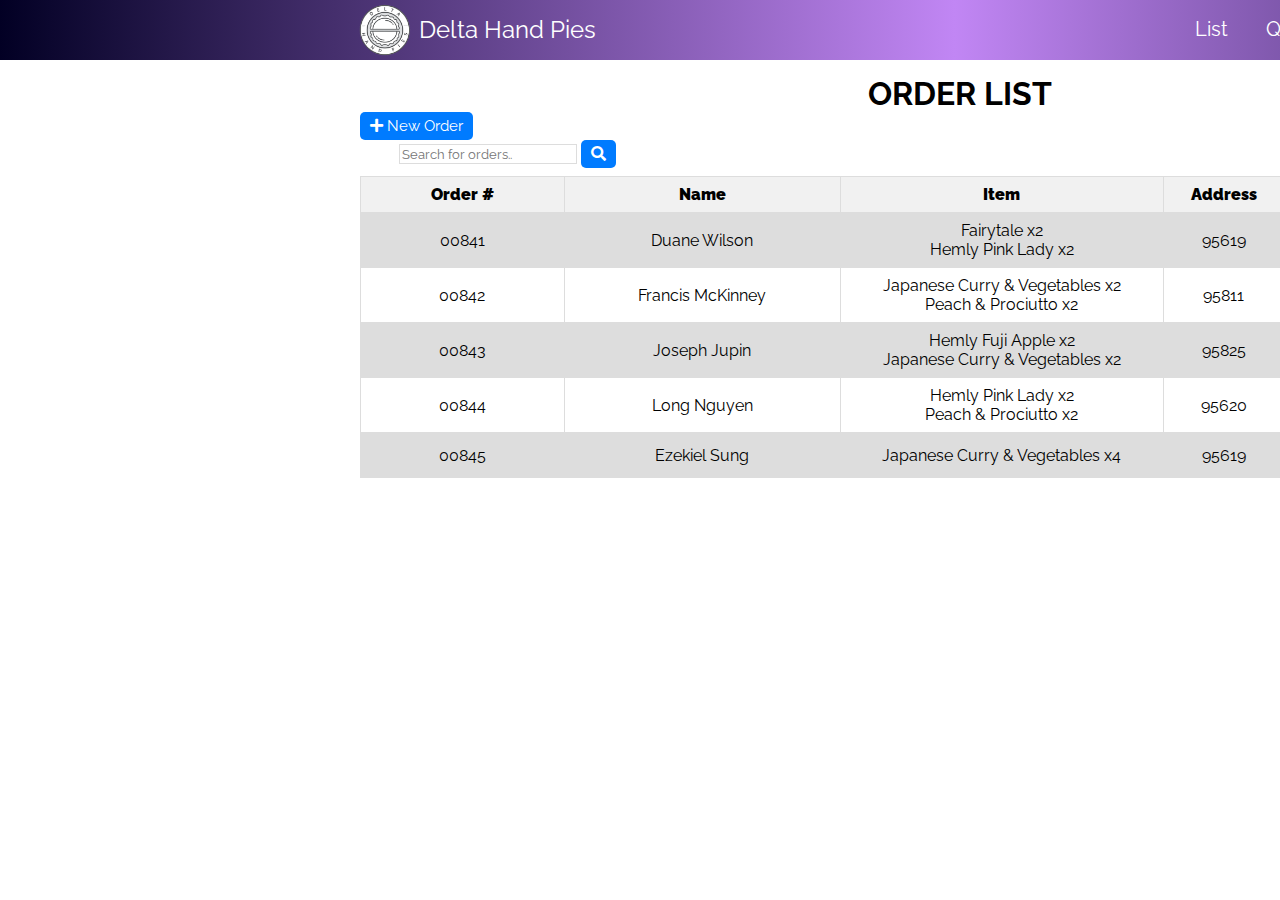
<file: index.html>
<!DOCTYPE html>
<html>
<head>

<link rel="stylesheet" href="listStyle.css">
<link rel="preconnect" href="https://fonts.gstatic.com">
<link href="https://fonts.googleapis.com/css2?family=Noto+Sans&display=swap" rel="stylesheet">
<link rel="stylesheet" href="https://fonts.googleapis.com/css?family=Raleway">
<link rel="stylesheet" href="https://cdnjs.cloudflare.com/ajax/libs/font-awesome/5.15.1/css/all.min.css">
<title>DHP Internal | List</title>
</head>

<body>
    <header>
      <nav>
      <div class="container">
        <div class="nav-brand">
          <img src="logo.png"alt="">
          <h2>Delta Hand Pies</h2>
          </div>
            <ul>
            <li ><a href="https://hungmtruong.github.io/updatedOrderList/" >List</a></li>
            <li><a href="https://nhatdoan1991.github.io/">Queue</a></li>
            <li><a href="#">History</a></li>
            <li><a href="login.html">Logout</a></li>
          </ul>
      </div>
      </nav>
    </header>

    <div class="bodyContainer">

<h1><center>ORDER LIST<center></h1>


    <button type="button" class="btn btn-create">
			<i class="fa fa-plus"></i>
			<a href="create.html">New Order</a>
		</button>

    <div class="right">
      <input type="text" id="myInput" onkeyup="filterTable()"
         placeholder="Search for orders.." title="Type in a order" />
      <button type="button" class="btn btn-push">
        <i class="fas fa-search"></i>
    </div>

    <table id="myTable">
    <tr class="header">
      <th style="width:17%;"><b>Order #</b></th>
      <th style="width:23%;"><b>Name</b></th>
      <th style="width:27%;"><b>Item</b></th>
      <th style="width:10%;"><b>Address</b></th>
      <th style="width:25%;"><b>Action</b></th>
    </tr>
    <tr>
      <td>00841</td>
      <td>Duane Wilson</td>
      <td>Fairytale x2<br>
          Hemly Pink Lady x2</td>
      <td>95619</td>
      <td>
        <button class="btn btn-push" onClick="push(this)">
          <i class="fas fa-arrow-up"></i>
          Push
        </button>

        <button type="button" class="btn btn-edit">
          <i class="fas fa-edit"></i>
          <a href="edit.html">Edit</a>
        </button>



        <button id="myBtn" class="btn btn-delete" >
          <i class="fas fa-trash"></i>
          Delete
        </button>

        <!-- The Modal -->
        <div id="myModal" class="verify">

          <!-- Modal content -->
          <div class="verify-content">
            <span class="close">&times;</span>

                <h1>Enter Password</h1> <br><br>

                <label for="psw"><b>Password</b></label>

                <input type="password" placeholder="Enter Password" name="psw" required>
                <br><br>
                <button class="btn btn-submit" onClick()="push(this)" >Submit</button>
                <a class="btn btn-cancel" href="index.html" role="button">Cancel</a>
              </form>
            </div>
          </div>

      </div>
      </td>

    </tr>
    <tr>
      <td>00842</td>
      <td>Francis McKinney</td>
      <td>Japanese Curry & Vegetables x2<br>
          Peach & Prociutto x2</td>
      <td>95811</td>
      <td>
        <button class="btn btn-push" onClick="push(this)">
          <i class="fas fa-arrow-up"></i>
           Push
        </button>

        <button type="button" class="btn btn-edit">
          <i class="fas fa-edit"></i>
          <a href="edit.html">Edit</a>
        </button>

        <button class="btn btn-delete" onClick="push(this)">
          <i class="fas fa-trash"></i>
          Delete
        </button>
      </td>
    </tr>
    <tr>
      <td>00843</td>
      <td>Joseph Jupin</td>
      <td>Hemly Fuji Apple x2<br>
          Japanese Curry & Vegetables x2</td>
      <td>95825</td>
      <td>
        <button class="btn btn-push" onClick="push(this)">
          <i class="fas fa-arrow-up"></i>
           Push
        </button>

        <button type="button" class="btn btn-edit">
          <i class="fas fa-edit"></i>
          <a href="edit.html">Edit</a>
        </button>

        <button class="btn btn-delete" onClick="push(this)">
          <i class="fas fa-trash"></i>
          Delete
        </button>
      </td>
    </tr>
    <tr>
      <td>00844</td>
      <td>Long Nguyen</td>
      <td>Hemly Pink Lady x2<br>
          Peach & Prociutto x2</td>
      <td>95620</td>
      <td>
        <button class="btn btn-push" onClick="push(this)">
          <i class="fas fa-arrow-up"></i>
           Push
        </button>

        <button type="button" class="btn btn-edit">
          <i class="fas fa-edit"></i>
          <a href="edit.html">Edit</a>
        </button>

        <button class="btn btn-delete" onClick="push(this)">
          <i class="fas fa-trash"></i>
          Delete
        </button>
      </td>
    </tr>
    <tr>
      <td>00845</td>
      <td>Ezekiel Sung</td>
      <td>Japanese Curry & Vegetables x4</td>
      <td>95619</td>
      <td>
        <button class="btn btn-push" onClick="push(this)">
          <i class="fas fa-arrow-up"></i>
           Push
        </button>

        <button type="button" class="btn btn-edit">
          <i class="fas fa-edit"></i>
          <a href="edit.html">Edit</a>
        </button>

        <button class="btn btn-delete" onClick="push(this)">
          <i class="fas fa-trash"></i>
          Delete
        </button>
      </td>
    </tr>

  </table>

  <script src="listScript.js"></script>
  </div>
</body>
</html>
</file>
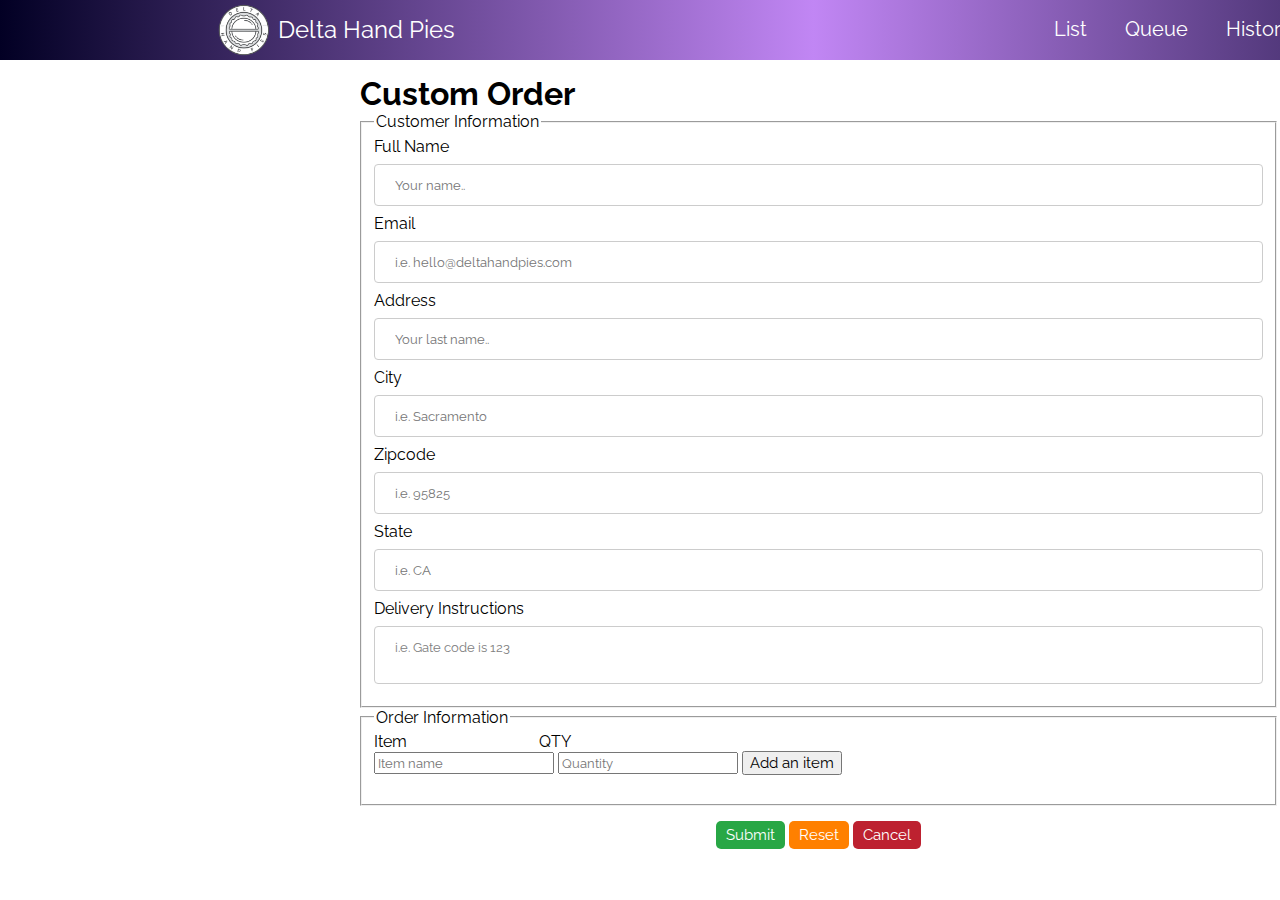
<file: create.html>
<!DOCTYPE HTML>
<html lang = "en">
  <head>
    <title>Create a Custom Order</title>
    <meta charset = "UTF-8" />
    <link href="listStyle.css" rel="stylesheet">
    <link href="https://fonts.googleapis.com/css2?family=Noto+Sans&display=swap" rel="stylesheet">
    <link rel="stylesheet" href="https://fonts.googleapis.com/css?family=Raleway">
  </head>


  <body>

    <header>
    	<nav>
    	<div class="container">
    		<div class="nav-brand">
    			<img src="logo.png"alt="">
    			<h2>Delta Hand Pies</h2>
    			</div>
    				<ul>
    				<li ><a href="https://hungmtruong.github.io/updatedOrderList/" >List</a></li>
    				<li><a href="https://nhatdoan1991.github.io/">Queue</a></li>
    				<li><a href="#">History</a></li>
    				<li><a href="login.html">Logout</a></li>
    			</ul>
    	</div>
    	</nav>
    </header>

    <div class="bodyContainer">



    <h1>Custom Order</h1>
    <form>
      <fieldset>
        <legend>Customer Information</legend>
        <div>
            <form action="/action_page.php">
              <label for="fname">Full Name</label>
              <input class="form"type="text" id="fname" name="firstname" placeholder="Your name..">

              <label for="email">Email</label>
              <input class="form"type="text" id="email" name="email" placeholder="i.e. hello@deltahandpies.com">

              <label for="adrs">Address</label>
              <input class="form"type="text" id="adrs" name="address" placeholder="Your last name..">

              <label for="city">City</label>
              <input class="form"type="text" id="city" name="city" placeholder="i.e. Sacramento">

              <label for="zip">Zipcode</label>
              <input class="form"type="text" id="zip" name="zipcode" placeholder="i.e. 95825">

              <label for="state">State</label>
              <input class="form"type="text" id="state" name="state" placeholder="i.e. CA">

              <label class="textarea">Delivery Instructions</label><br>
              <textarea rows="2" cols="104"
                style="resize:none">i.e. Gate code is 123</textarea>






            </form>
</div>
      </fieldset>
    </form>

     <fieldset>
       <legend>Order Information</legend>
       <form name="myForm" id="myForm" onsubmit="return validateForm()">
          Item &nbsp;&nbsp;&nbsp;&nbsp;&nbsp;
          	  &nbsp;&nbsp;&nbsp;&nbsp;&nbsp;
                &nbsp;&nbsp;&nbsp;&nbsp;&nbsp;
                &nbsp;&nbsp;&nbsp;&nbsp;&nbsp;
                &nbsp;&nbsp;&nbsp;&nbsp;&nbsp;
                &nbsp;&nbsp;QTY<br />
          <input type="text" id="items" placeholder="Item name" />
          <input type="text" id="qty" placeholder="Quantity" />
          <input type="button" id="addMore" value="Add an item" /><br />


      <br/>

      </form>

     </fieldset>

   <p>
      <center>
        <br>
        <a class="btn btn-submit" href="orderAdded.html" role="button">Submit</a>
        <a class="btn btn-reset" href="create.html" role="button">Reset</a>
        <a class="btn btn-cancel" href="index.html" role="button">Cancel</a>
      </center>
     </p>
   </div>

 </div>

  </body>
  <script>document.getElementById("addMore").onclick = function() {
    var form = document.getElementById("myForm");
    var input = document.createElement("input");
    var input2 = document.createElement("input");
    input.setAttribute("type", "text");
    input.setAttribute("placeholder", "Item name");
    input2.setAttribute("type", "text");
    input2.setAttribute("placeholder", "Quantity");
    var space = document.createTextNode(" ");
    var br = document.createElement("br");
    var br2 = document.createElement("br");
    form.appendChild(input);
    form.appendChild(space);
    form.appendChild(input2);
    form.appendChild(br);
    form.appendChild(br2);
}</script>
</html>
</file>
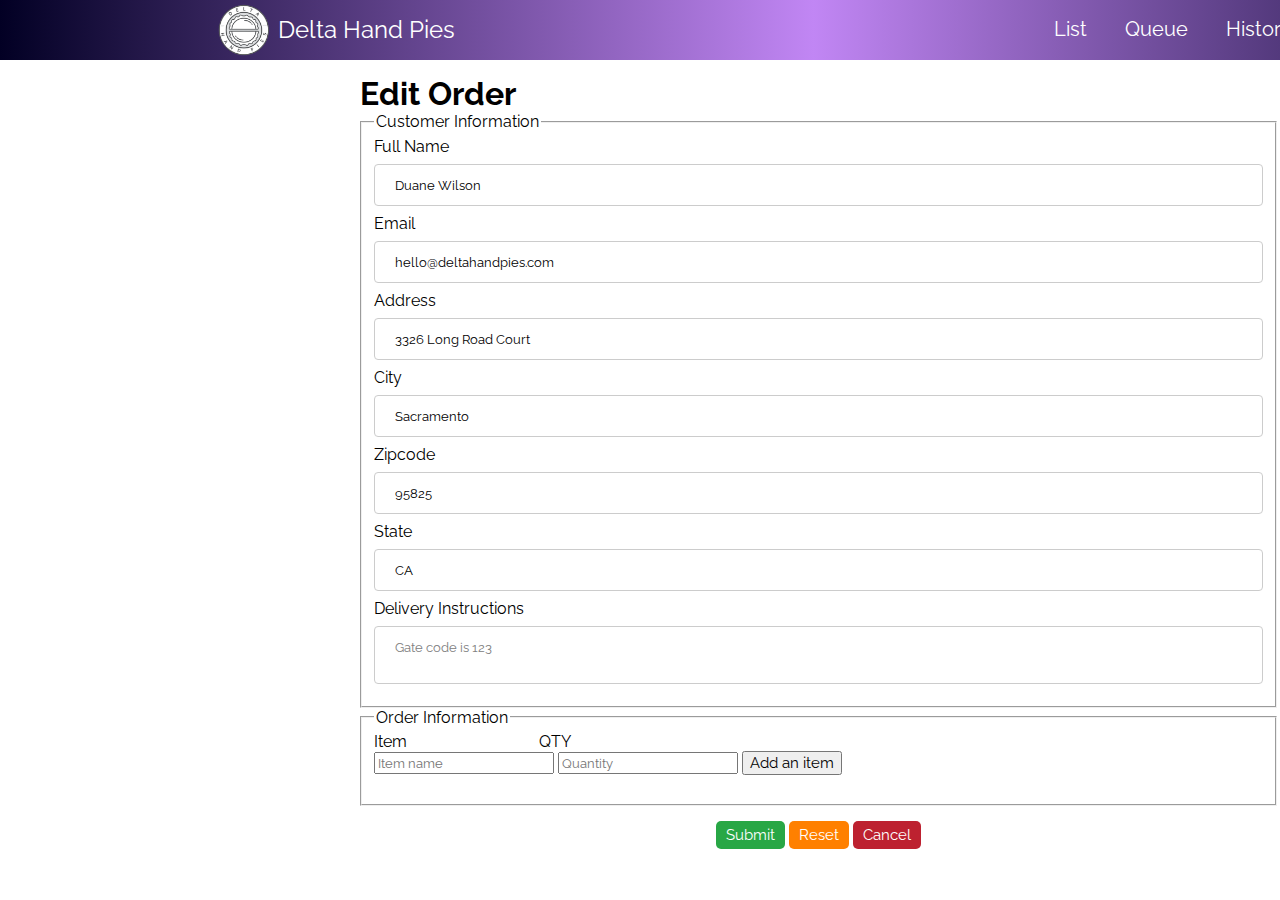
<file: edit.html>
<!DOCTYPE HTML>
<html lang = "en">
  <head>
    <title>Create a Custom Order</title>
    <meta charset = "UTF-8" />
    <link href="listStyle.css" rel="stylesheet">
    <link href="https://fonts.googleapis.com/css2?family=Noto+Sans&display=swap" rel="stylesheet">
    <link rel="stylesheet" href="https://fonts.googleapis.com/css?family=Raleway">
  </head>


  <body>
      <header>
        <nav>
        <div class="container">
          <div class="nav-brand">
            <img src="logo.png"alt="">
            <h2>Delta Hand Pies</h2>
            </div>
              <ul>
              <li ><a href="https://hungmtruong.github.io/updatedOrderList/" >List</a></li>
              <li><a href="https://nhatdoan1991.github.io/">Queue</a></li>
              <li><a href="#">History</a></li>
              <li><a href="login.html">Logout</a></li>
            </ul>
        </div>
        </nav>
      </header>

      <div class="bodyContainer">
    <h1>Edit Order</h1>
    <form>
      <fieldset>
        <legend>Customer Information</legend>
        <div>
            <form action="/action_page.php">
              <label for="fname">Full Name</label>
              <input class="form"type="text" id="fname" name="fullname" value="Duane Wilson">

              <label for="lname">Email</label>
              <input class="form"type="text" id="lname" name="email" value="hello@deltahandpies.com">

              <label for="lname">Address</label>
              <input class="form"type="text" id="lname" name="address" value="3326 Long Road Court">

              <label for="lname">City</label>
              <input class="form"type="text" id="lname" name="Sacramento" value="Sacramento">

              <label for="lname">Zipcode</label>
              <input class="form"type="text" id="lname" name="zipcode" value="95825">

              <label for="lname">State</label>
              <input class="form"type="text" id="lname" name="state" value="CA">

              <label class="textarea">Delivery Instructions</label><br>
              <textarea rows="2" cols="104"
                style="resize:none">Gate code is 123</textarea>



            </form>
</div>
      </fieldset>
    </form>


     <fieldset>
       <legend>Order Information</legend>
       <form name="myForm" id="myForm" onsubmit="return validateForm()">
          Item &nbsp;&nbsp;&nbsp;&nbsp;&nbsp;
          	  &nbsp;&nbsp;&nbsp;&nbsp;&nbsp;
                &nbsp;&nbsp;&nbsp;&nbsp;&nbsp;
                &nbsp;&nbsp;&nbsp;&nbsp;&nbsp;
                &nbsp;&nbsp;&nbsp;&nbsp;&nbsp;
                &nbsp;&nbsp;QTY<br />
          <input type="text" id="items" placeholder="Item name" />
          <input type="text" id="qty" placeholder="Quantity" />
          <input type="button" id="addMore" value="Add an item" /><br />

      <br/>
      </form>

     </fieldset>

   <p>
      <center>
        <br>
        <a class="btn btn-submit" href="orderAdded.html" role="button">Submit</a>
        <a class="btn btn-reset" href="create.html" role="button">Reset</a>
        <a class="btn btn-cancel" href="index.html" role="button">Cancel</a>
      </center>
     </p>
     </div>
  </body>
  <script>document.getElementById("addMore").onclick = function() {
    var form = document.getElementById("myForm");
    var input = document.createElement("input");
    var input2 = document.createElement("input");
    input.setAttribute("type", "text");
    input.setAttribute("placeholder", "Item name");
    input2.setAttribute("type", "text");
    input2.setAttribute("placeholder", "Quantity");
    var space = document.createTextNode(" ");
    var br = document.createElement("br");
    var br2 = document.createElement("br");
    form.appendChild(input);
    form.appendChild(space);
    form.appendChild(input2);
    form.appendChild(br);
    form.appendChild(br2);
}</script>
</html>
</file>
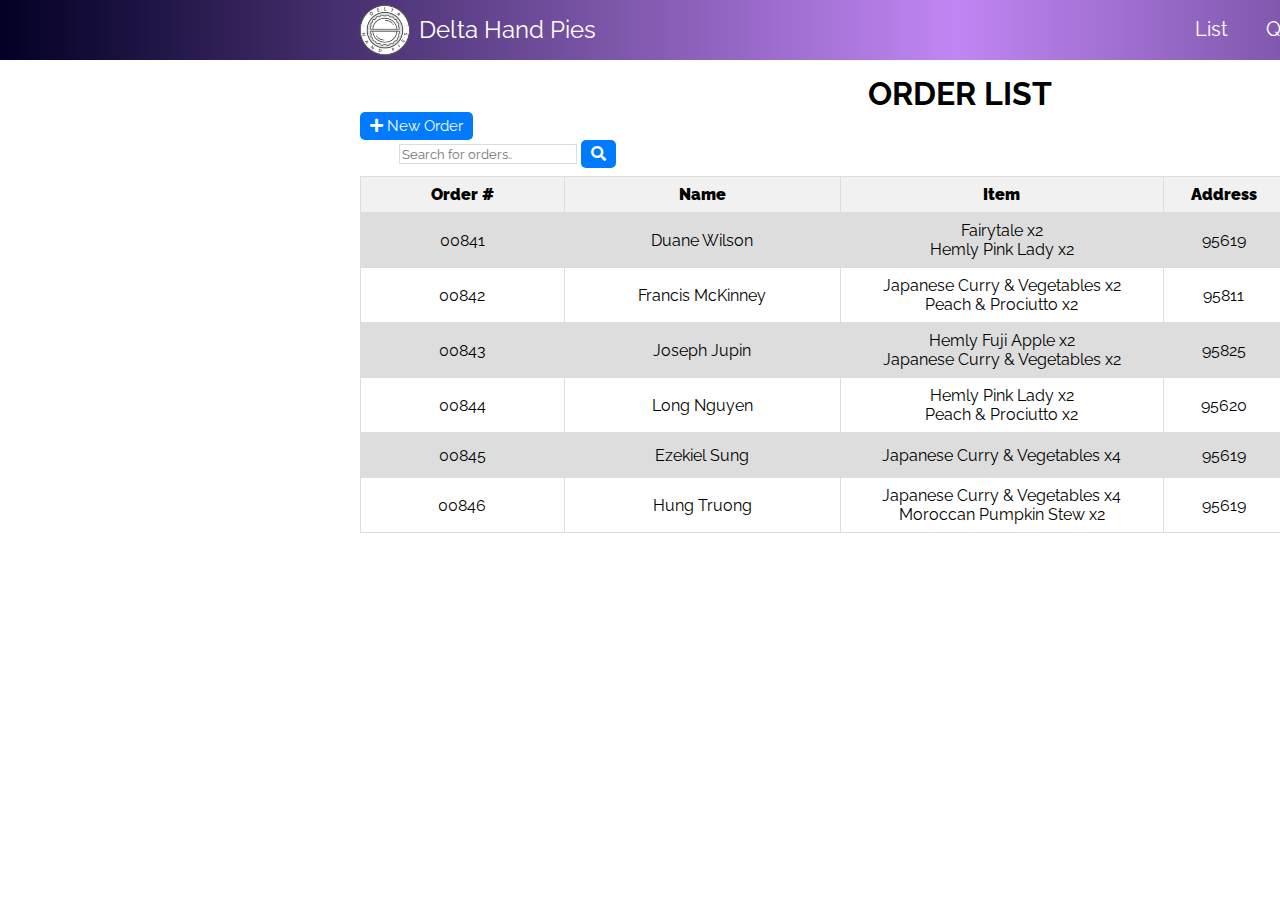
<file: orderAdded.html>
<!DOCTYPE html>
<html>
<head>

<link rel="stylesheet" href="listStyle.css">
<link rel="preconnect" href="https://fonts.gstatic.com">
<link href="https://fonts.googleapis.com/css2?family=Open+Sans:wght@600&display=swap"rel="stylesheet">
<link rel="stylesheet" href="https://fonts.googleapis.com/css?family=Raleway">
<link rel="stylesheet" href="https://cdnjs.cloudflare.com/ajax/libs/font-awesome/5.15.1/css/all.min.css">
<title>DHP Internal | List</title>
</head>

<body>

  <header>
    <nav>
    <div class="container">
      <div class="nav-brand">
        <img src="logo.png"alt="">
        <h2>Delta Hand Pies</h2>
        </div>
          <ul>
          <li ><a href="https://hungmtruong.github.io/updatedOrderList/" >List</a></li>
          <li><a href="https://nhatdoan1991.github.io/">Queue</a></li>
          <li><a href="#">History</a></li>
          <li><a href="login.html">Logout</a></li>
        </ul>
    </div>
    </nav>
  </header>

  <div class="bodyContainer">
<h1><center>ORDER LIST<center></h1>

  <div class"container content">
    <button type="button" class="btn btn-create">
			<i class="fa fa-plus"></i>
			<a href="create.html">New Order</a>
		</button>

    <div class="right">
      <input type="text"  id="myInput" onkeyup="filterTable()"
         placeholder="Search for orders.." title="Type in a order" />
      <button type="button" class="btn btn-push">
        <i class="fas fa-search"></i>
    </div>

    <table id="myTable">
    <tr class="header">
      <th style="width:17%;"><b>Order #</b></th>
      <th style="width:23%;"><b>Name</b></th>
      <th style="width:27%;"><b>Item</b></th>
      <th style="width:10%;"><b>Address</b></th>
      <th style="width:25%;"><b>Action</b></th>
    </tr>
    <tr>
      <td>00841</td>
      <td>Duane Wilson</td>
      <td>Fairytale x2<br>
          Hemly Pink Lady x2</td>
      <td>95619</td>
      <td>
        <button class="btn btn-push" onClick="push(this)">
          <i class="fas fa-arrow-up"></i>
          <a href=""> Push</a>
        </button>

        <button type="button" class="btn btn-edit">
          <i class="fas fa-edit"></i>
          <a href="edit.html">Edit</a>
        </button>



        <button id="myBtn" class="btn btn-delete" >
          <i class="fas fa-trash"></i>
          Delete
        </button>

        <!-- The Modal -->
        <div id="myModal" class="verify">

          <!-- Modal content -->
          <div class="verify-content">
            <span class="close">&times;</span>

                <h1>Enter Password</h1> <br><br>

                <label for="psw"><b>Password</b></label>

                <input type="password" placeholder="Enter Password" name="psw" required>
                <br><br>
                <button class="btn btn-submit" onClick()="push(this)" >Submit</button>
                <a class="btn btn-cancel" href="index.html" role="button">Cancel</a>
              </form>
            </div>
          </div>

        </div>
      </td>

    </tr>
    <tr>
      <td>00842</td>
      <td>Francis McKinney</td>
      <td>Japanese Curry & Vegetables x2<br>
          Peach & Prociutto x2</td>
      <td>95811</td>
      <td>
        <button class="btn btn-push" onClick="push(this)">
          <i class="fas fa-arrow-up"></i>
           Push
        </button>

        <button type="button" class="btn btn-edit">
          <i class="fas fa-edit"></i>
          <a href="edit.html">Edit</a>
        </button>

        <button class="btn btn-delete" onClick="push(this)">
          <i class="fas fa-trash"></i>
          Delete
        </button>
      </td>
    </tr>
    <tr>
      <td>00843</td>
      <td>Joseph Jupin</td>
      <td>Hemly Fuji Apple x2<br>
          Japanese Curry & Vegetables x2</td>
      <td>95825</td>
      <td>
        <button class="btn btn-push" onClick="push(this)">
          <i class="fas fa-arrow-up"></i>
           Push
        </button>

        <button type="button" class="btn btn-edit">
          <i class="fas fa-edit"></i>
          <a href="edit.html">Edit</a>
        </button>

        <button class="btn btn-delete" onClick="push(this)">
          <i class="fas fa-trash"></i>
          Delete
        </button>
      </td>
    </tr>
    <tr>
      <td>00844</td>
      <td>Long Nguyen</td>
      <td>Hemly Pink Lady x2<br>
          Peach & Prociutto x2</td>
      <td>95620</td>
      <td>
        <button class="btn btn-push" onClick="push(this)">
          <i class="fas fa-arrow-up"></i>
           Push
        </button>

        <button type="button" class="btn btn-edit">
          <i class="fas fa-edit"></i>
          <a href="edit.html">Edit</a>
        </button>

        <button class="btn btn-delete" onClick="push(this)">
          <i class="fas fa-trash"></i>
          Delete
        </button>
      </td>
    </tr>
    <tr>
      <td>00845</td>
      <td>Ezekiel Sung</td>
      <td>Japanese Curry & Vegetables x4</td>
      <td>95619</td>
      <td>
        <button class="btn btn-push" onClick="push(this)">
          <i class="fas fa-arrow-up"></i>
           Push
        </button>

        <button type="button" class="btn btn-edit">
          <i class="fas fa-edit"></i>
          <a href="edit.html">Edit</a>
        </button>

        <button class="btn btn-delete" onClick="push(this)">
          <i class="fas fa-trash"></i>
          Delete
        </button>
      </td>
    </tr>
    <tr>
      <td>00846</td>
      <td>Hung Truong</td>
      <td>Japanese Curry & Vegetables x4<br>
        Moroccan Pumpkin Stew x2</td>
      <td>95619</td>
      <td>
        <button class="btn btn-push" onClick="push(this)">
          <i class="fas fa-arrow-up"></i>
          Push
        </button>

        <button type="button" class="btn btn-edit">
          <i class="fas fa-edit"></i>
          <a href="edit.html">Edit</a>
        </button>

        <button class="btn btn-delete" onClick="push(this)">
          <i class="fas fa-trash"></i>
          Delete
        </button>
      </td>
    </tr>

  </table>

  <script src="listScript.js"></script>
  </div>
</div>
</body>
</html>
</file>
<file: listStyle.css>
*{
  margin: 0;
  font-family: Raleway, Georgia, 'Times New Roman', Times, serif;
}
a{
  text-decoration: none;
}
body{
  display: inline-block;

}

.bodyContainer{
  margin-left: 360px;
  margin-right: 350px;
  padding-top: 15px;
  font-family: 'Noto Sans', sans-serif;

}

nav {
	width: 100%;
	height: 60px;
	background: rgb(2,0,36);
	background: linear-gradient(90deg, rgba(2,0,36,1) 0%, rgba(193,134,244,1) 50%, rgba(2,0,36,1) 100%);
}
.nav-brand {
	display: inline-block;
}

.nav-brand > *{
	display: inline-block;
}

.nav-brand img {
	height: 54px;
	vertical-align: top;
	padding: 3px;
}

.nav-brand h2 {
	line-height: 60px;
	font-size: 24px;
	font-weight: 400;
	color: #fff;
	padding: 0px
}

nav ul {
	float: right;
}

nav ul li {
	position: relative;
	display: inline-block;
}

nav ul li a {
	display: block;
	font-size: 20px;
	padding: 17px 17px;
	text-decoration: none;
	color: #fff;
}

/*dropdown hidden by deafult*/
nav ul li ul {
	display: none;
	position: absolute;
	background-color: #f1f1f1;
	min-width: 160px;
	box-shadow: 0px 8px 16px 0px rgba(0,0,0,0.2);
	z-index: 1;
}

nav ul li ul li {
	width: 180px;
}

nav ul li ul li a {
	padding: 8px 8px;
	display: block;
	text-decoration: none;
}

nav ul li:hover ul{
	display: block;
}

nav ul li ul li a:hover {
	background-color: #fff;
}


.container {
	width: 1200px;
	margin:0 auto;
}

.content {
    padding: 360px 0px;
    display:inline;

}

.div1{
  margin-left: 200px;
  margin-right: auto;
  display: inline-block;
  width: 800px;

}

#myInput {

  border: 1px solid #ddd;
  margin-bottom: 12px;
  margin-left:39px;
  outline: 0;
  display: inline-block;
}

#myTable {
  margin-left 0;
  border-collapse: collapse;
  width: 1200px;
  border: 1px solid #ddd;
  font-size: 16px;
  overflow:auto;

}

#myTable th, #myTable td {
  text-align: center;
}

#myTable tr {
  border-bottom: 1px solid #ddd;
}

#myTable tr.header{
  background-color: #f1f1f1;
}

textarea{

  padding: 12px 20px;
  margin: 8px 0;
  display: inline-block;
  border: 1px solid #ccc;
  border-radius: 4px;
  box-sizing: border-box;
  color: gray;
}
textarea:focus{
  background-color: lightblue;
}
td, th {
  border: 1px solid #dddddd;
  text-align: center;
  padding: 8px;
}

tr:nth-child(even) {
  background-color: #dddddd;
}

.verify{
  display: none; /* Hidden by default */
  position: fixed; /* Stay in place */
  z-index: 1; /* Sit on top */
  padding-top: 100px; /* Location of the box */
  left: 0;
  top: 0;
  width: 100%; /* Full width */
  height: 100%; /* Full height */
  overflow: auto; /* Enable scroll if needed */
  background-color: rgb(0,0,0); /* Fallback color */
  background-color: rgba(0,0,0,0.4); /* Black w/ opacity */
}

/* Modal Content */
.verify-content {
  background-color: #fefefe;
  margin-left: 500px;
  margin-right: 400px;
  padding: 20px;
  border: 1px solid #888;
  width: 45%;
  align-content: center;
}
/* The Close Button */
.close {
  color: #aaaaaa;
  float: right;
  font-size: 28px;
  font-weight: bold;
}
.btn {
    padding: 5px 10px;
    font-size: 15px;
    border-radius: 5px;
    border: 0;
    color: white;
    text-decoration: none;
}
.btn-create{
  margin-left: auto;
  margin-right:836px;
  background: #007bff;

}
.btn-push{
  background: #007bff;
}

.btn-edit {
    background: #28a745;
}
.btn-reset {
  background: #ff8000;
}
.btn-delete {
    background: #bd2130;
}
.btn-submit {
  background-color: #28a745;
}

/* Add a red background color to the cancel button */
.btn-cancel {
  background-color: #bd2130;
}
.btn-create a, .btn-create a:hover, .btn-create a:visited, .btn-push a, .btn-push a:hover, .btn-push a:visited, .btn-edit a, .btn-edit a:hover, .btn-edit a:visited{
  color: white;
}
.left{
  margin-left: auto;
}
.right{
  display: inline-block;
align-self: flex-end;
}
.dropdown {
  position: relative;
  display: inline-block;
}

.dropdown-content {
  display: none;
  position: absolute;
  background-color: #f9f9f9;
  min-width: 360px;
  box-shadow: 0px 8px 16px 0px rgba(0,0,0,0.2);
  padding: 12px 16px;
  text-align: left;
  z-index: 1;
}

.dropdown:hover .dropdown-content {
  display: block;
}


input.form[type=text], select {
  width: 100%;
  padding: 12px 20px;
  margin: 8px 0;
  display: inline-block;
  border: 1px solid #ccc;
  border-radius: 4px;
  box-sizing: border-box;
}
input[type=text]:focus{
  background-color: lightblue;
}

input.form[type=submit] {
  width: 100%;
  background-color: #4CAF50;
  color: white;
  padding: 14px 20px;
  margin: 8px 0;
  border: none;
  border-radius: 4px;
  cursor: pointer;
}

input.form[type=submit]:hover {
  background-color: #45a049;
}

.div-form {
  border-radius: 5px;
  background-color: #f2f2f2;
  padding: 20px;
}

/* The popup form - hidden by default */
.form-popup {
  display: none;

  bottom: 0;
  right: 15px;
  border: 3px solid #f1f1f1;
  z-index: 9;
}

/* Add styles to the form container */
.form-container {
  max-width: 300px;
  padding: 10px;
  background-color: white;
}

.addMoreField{

}
/* Full-width input fields */
.form-container input[type=text], .form-container input[type=password] {
  width: 100%;
  padding: 15px;
  margin: 5px 0 22px 0;
  border: none;
  background: #f1f1f1;
}

/* When the inputs get focus, do something */
.form-container input[type=text]:focus, .form-container input[type=password]:focus {
  background-color: #ddd;
  outline: none;
}

input[type="button"]{
  font-size:15px
}
/* Set a style for the submit/login button */


/* Add some hover effects to buttons */
.form-container .btn:hover, .open-button:hover {
  opacity: 1;
}
</file>
